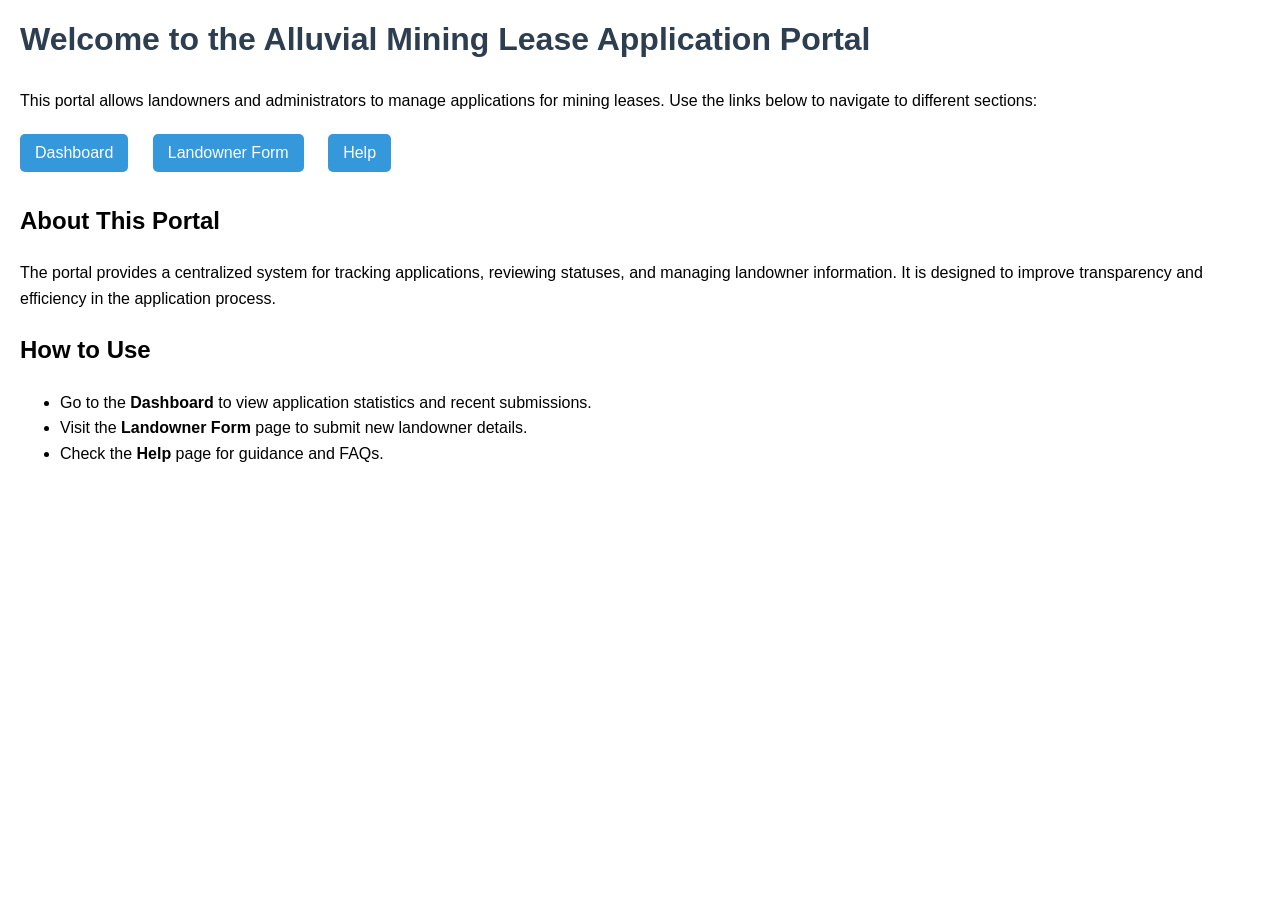
<file: homepage.html>
<!DOCTYPE html>
<html lang="en">
<head>
  <meta charset="UTF-8">
  <title>Alluvial Mining Lease Portal</title>
  <style>
    body { font-family: Arial, sans-serif; margin: 20px; }
    h1 { color: #2c3e50; }
    nav { margin-top: 20px; }
    nav a {
      display: inline-block;
      margin-right: 20px;
      padding: 10px 15px;
      background: #3498db;
      color: white;
      text-decoration: none;
      border-radius: 5px;
    }
    nav a:hover { background: #2980b9; }
    .info {
      margin-top: 30px;
      line-height: 1.6;
    }
  </style>
</head>
<body>
  <h1>Welcome to the Alluvial Mining Lease Application Portal</h1>

  <p class="info">
    This portal allows landowners and administrators to manage applications for mining leases.  
    Use the links below to navigate to different sections:
  </p>

  <!-- Navigation links -->
  <nav>
    <a href="dashboard.html">Dashboard</a>
    <a href="index.html">Landowner Form</a>
    <a href="help.html">Help</a>
  </nav>

  <!-- Extra information section -->
  <div class="info">
    <h2>About This Portal</h2>
    <p>
      The portal provides a centralized system for tracking applications, reviewing statuses,
      and managing landowner information. It is designed to improve transparency and efficiency
      in the application process.
    </p>

    <h2>How to Use</h2>
    <ul>
      <li>Go to the <strong>Dashboard</strong> to view application statistics and recent submissions.</li>
      <li>Visit the <strong>Landowner Form</strong> page to submit new landowner details.</li>
      <li>Check the <strong>Help</strong> page for guidance and FAQs.</li>
    </ul>
  </div>
</body>
</html>
</file>
